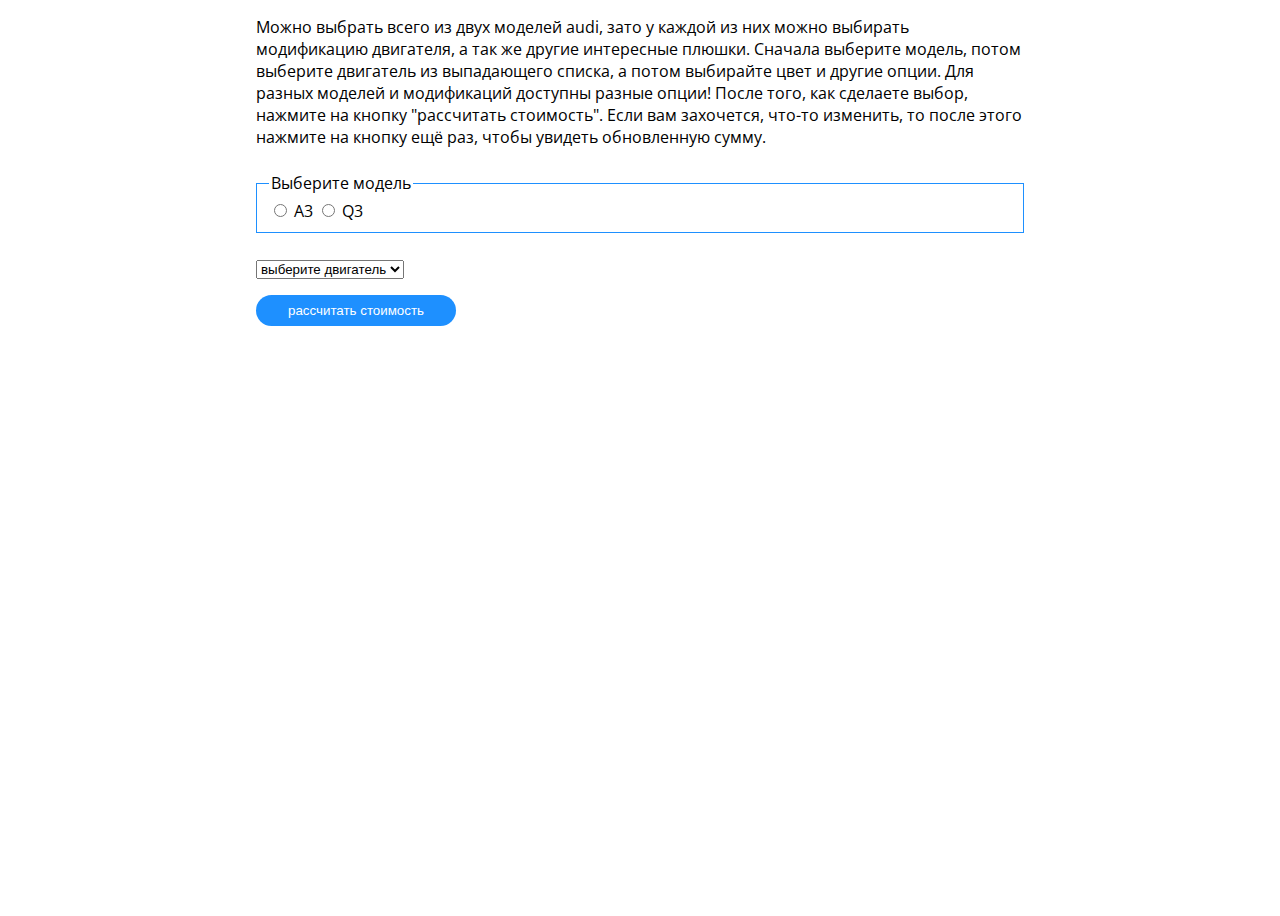
<file: index.html>
<!DOCTYPE html>
<html lang="en">
<head>
    <meta charset="UTF-8">
    <title>Калькулятор стоимости</title>
    <!--    font open sans-->
    <link rel="preconnect" href="https://fonts.googleapis.com">
    <link rel="preconnect" href="https://fonts.gstatic.com" crossorigin>
    <link href="https://fonts.googleapis.com/css2?family=Open+Sans:ital,wght@0,300;0,400;0,700;1,300&display=swap"
          rel="stylesheet">
    <link rel="stylesheet" href="./assets/style.css">
</head>
<body>
<section class="car_calc">
    <section class="about">
        Можно выбрать всего из двух моделей audi, зато у каждой из них можно выбирать модификацию двигателя, а так же другие интересные плюшки. Сначала выберите модель, потом выберите двигатель из выпадающего списка, а потом выбирайте цвет и другие опции. Для разных моделей и модификаций доступны разные опции! После того, как сделаете выбор, нажмите на кнопку "рассчитать стоимость". Если вам захочется, что-то изменить, то после этого нажмите на кнопку ещё раз, чтобы увидеть обновленную сумму.
    </section>
    <section class="model" oninput="selectModel()">
        <fieldset class="car_model">
            <legend>Выберите модель</legend>
            <input type="radio" name="model" id="a3" value="A3">
            <label for="a3">A3</label>
            <input type="radio" name="model" id="q3" value="Q3">
            <label for="q3">Q3</label>
        </fieldset>
    </section>
    <section class="modification">
        <select class="modification" oninput="selectModification()">
            <option disabled selected>выберите двигатель</option>
        </select>
    </section>
    <fieldset class="optionalEquipment">

    </fieldset>
    <section class="sum">
        <button class="calc-sum" onclick="showSum()">рассчитать стоимость</button>
        <div class="sum"></div>
    </section>
</section>

<script src="./assets/index.js"></script>
</body>
</html>
</file>
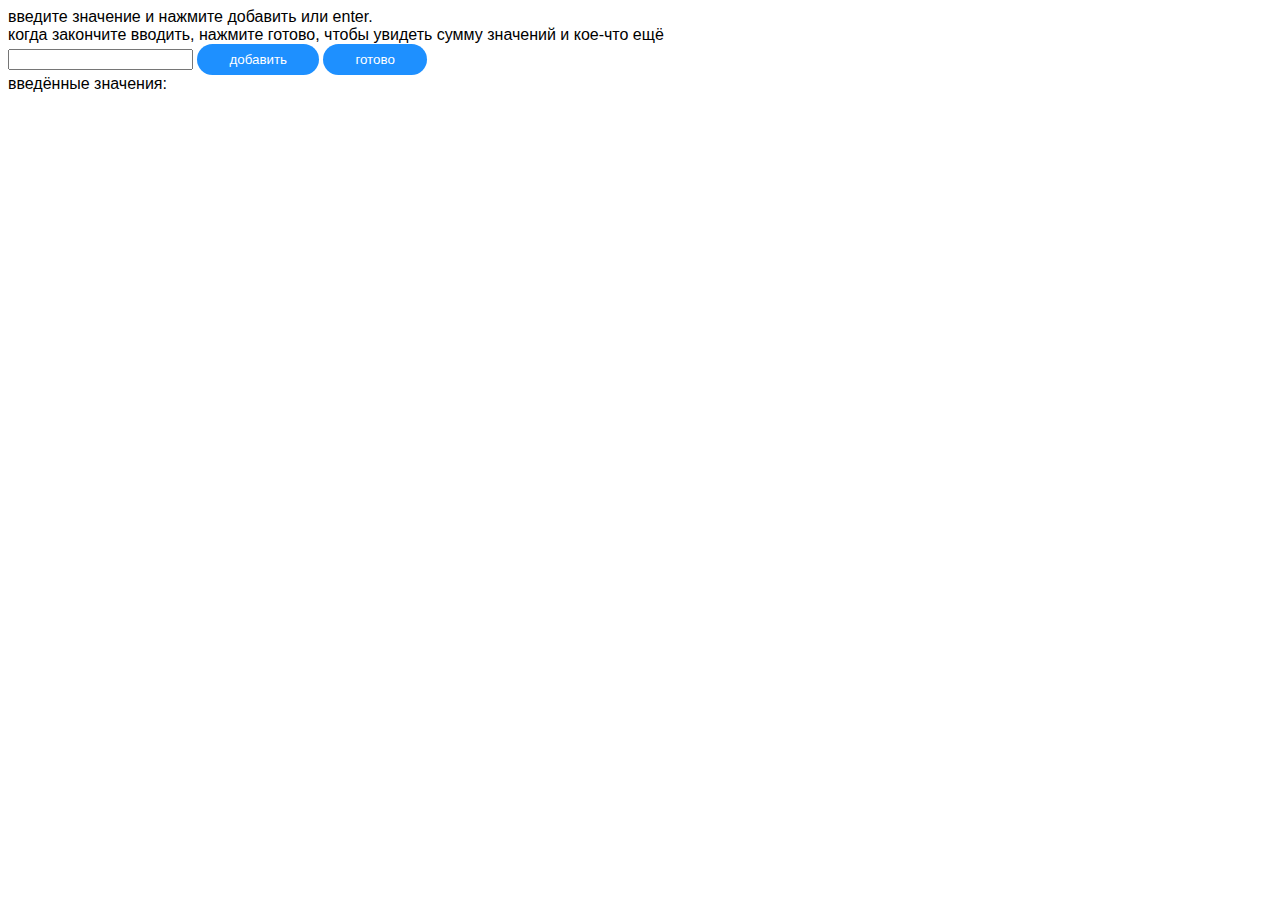
<file: task1.html>
<!DOCTYPE html>
<html lang="en">
<head>
    <meta charset="UTF-8">
    <title>week 16</title>
    <link rel="stylesheet" href="./assets/style.css">
</head>
<body>

<section>
    <label for="input">введите значение и нажмите добавить или enter. <br> когда закончите вводить, нажмите готово, чтобы увидеть сумму значений и кое-что ещё</label><br>
    <input type="text" id="input">
    <button class="add" onclick="addInArray()">добавить</button>
    <button class="completed" onclick="sumInput()">готово</button>
    <div class="input_add">введённые значения:</div>
    <div class="array"></div>
    <div class="sum"></div>
</section>


<script src="assets/task1.js"></script>
</body>
</html>
</file>
<file: assets/style.css>
body {
    font-family: 'Open Sans', sans-serif;
    height: 100vh;
}

.car_calc {
    max-width: 768px;
    display: flex;
    flex-direction: column;
    margin: 0.5rem auto;
    padding-bottom: 5rem;
}

fieldset.optionalEquipment {
    border-style: none;
    padding: 0;
    margin: 0;
}

section.car_calc section {
    padding: 0.5rem 0;
}

fieldset {
    margin: 0.5rem 0;
    border: dodgerblue solid 1px;
}

section.sum {
    display: flex;
    justify-content: space-between;
}

button {
    padding: 0.5rem 2rem;
    background-color: dodgerblue;
    color: white;
    border-style: none;
    border-radius: 2rem;
}

div.sum {
    padding: 0.5rem 0.5rem;
    font-weight: bold;
}
</file>
